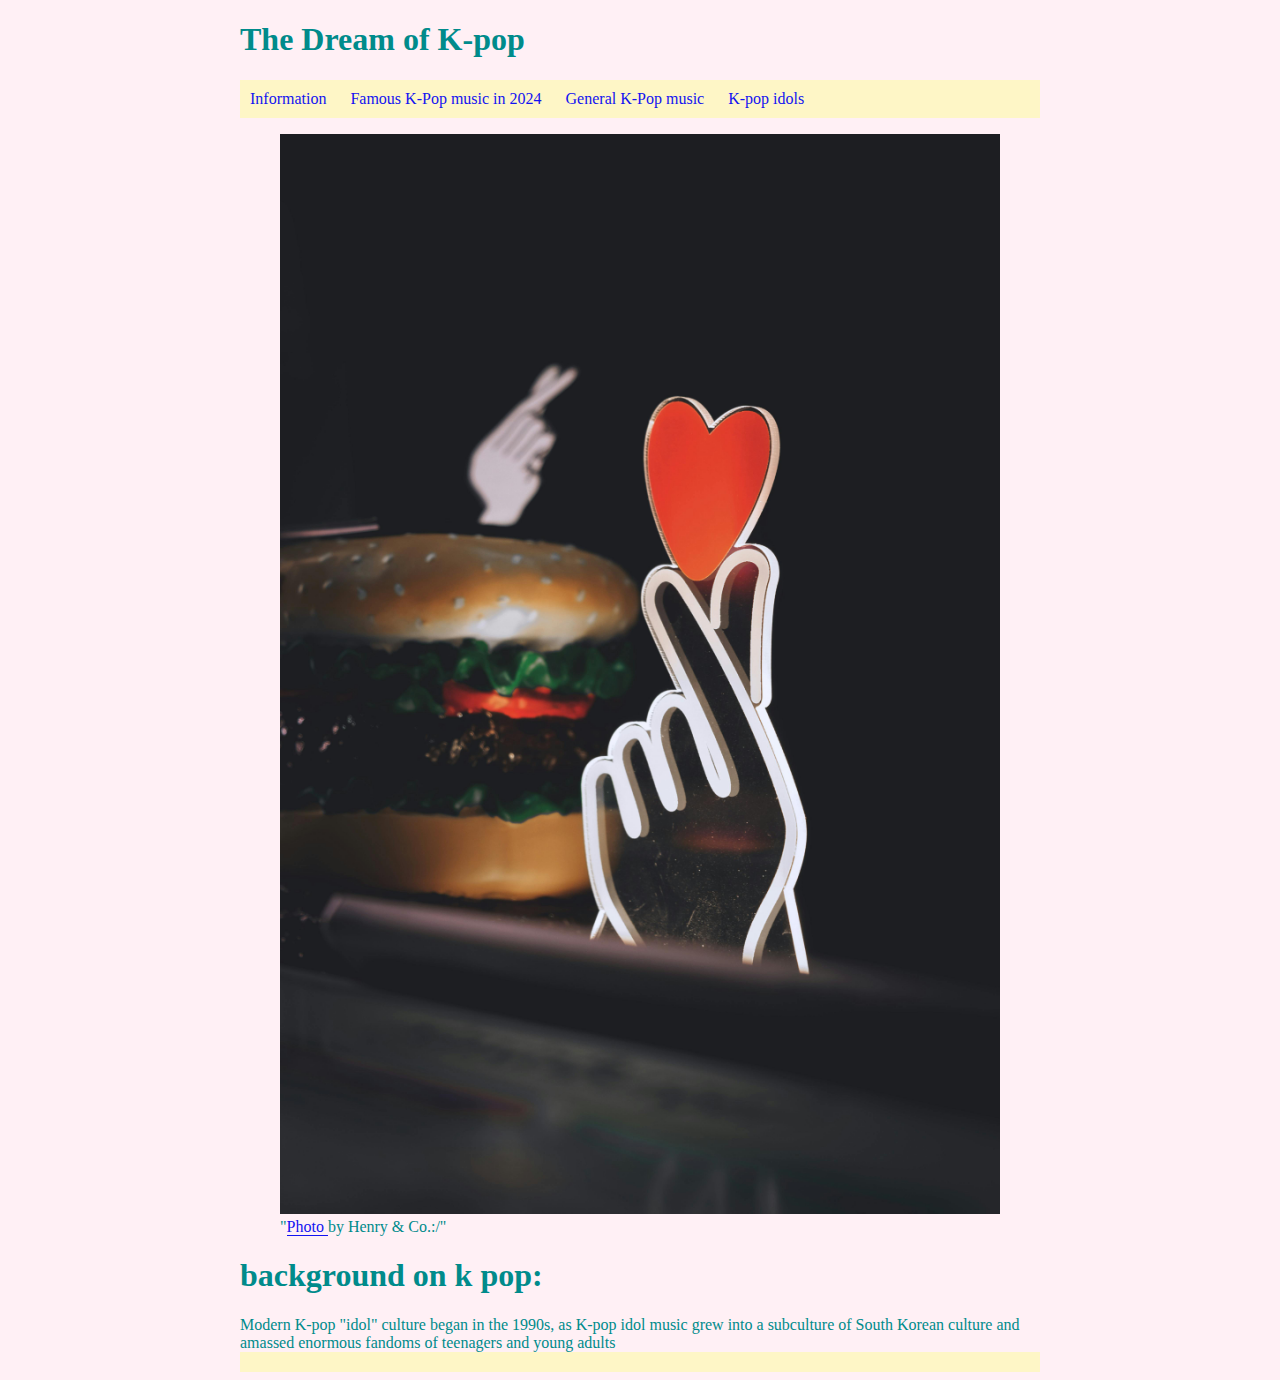
<file: index.html>
<!DOCTYPE html>
<html lang="en">
<head>
    <meta charset="UTF-8">
    <meta name="viewport" content="width=device-width, initial-scale=1.0">
    <title>SITE_TITLE</title>
    <link rel="stylesheet" href="style.css">
</head>
<body>
    <header>
       <h1> The Dream of K-pop</h1>
    </header>
<nav>
    <ul>
        <li><a href="index.html">Information</a></li>
        <li><a href="FamousK-popMusic.html">Famous K-Pop music in 2024</a></li>
        <li><a href="MusicIn2024.html">General K-Pop music</a></li>
        <li><a href="KpopIdols.html">K-pop idols</a></li>
    </ul>
</nav>
    <main>
        <figure>
            <img src="images/pexels-hngstrm-11244052.jpg" alt="">
            <figcaption>"<a href="https://www.pexels.com/photo/neon-hand-holding-heart-near-hamburger-11244052">Photo </a>by Henry  & Co.:/"</figcaption>
    
    </figure>
    </main>
    <h1> background on k pop: </h1>
    Modern K-pop "idol" culture began in the 1990s, as K-pop idol music 
    grew into a subculture of South Korean culture and amassed enormous 
    fandoms of teenagers and young adults
    <footer>

    </footer>
    
<nav>

</nav>
</body>
</html>
</file>
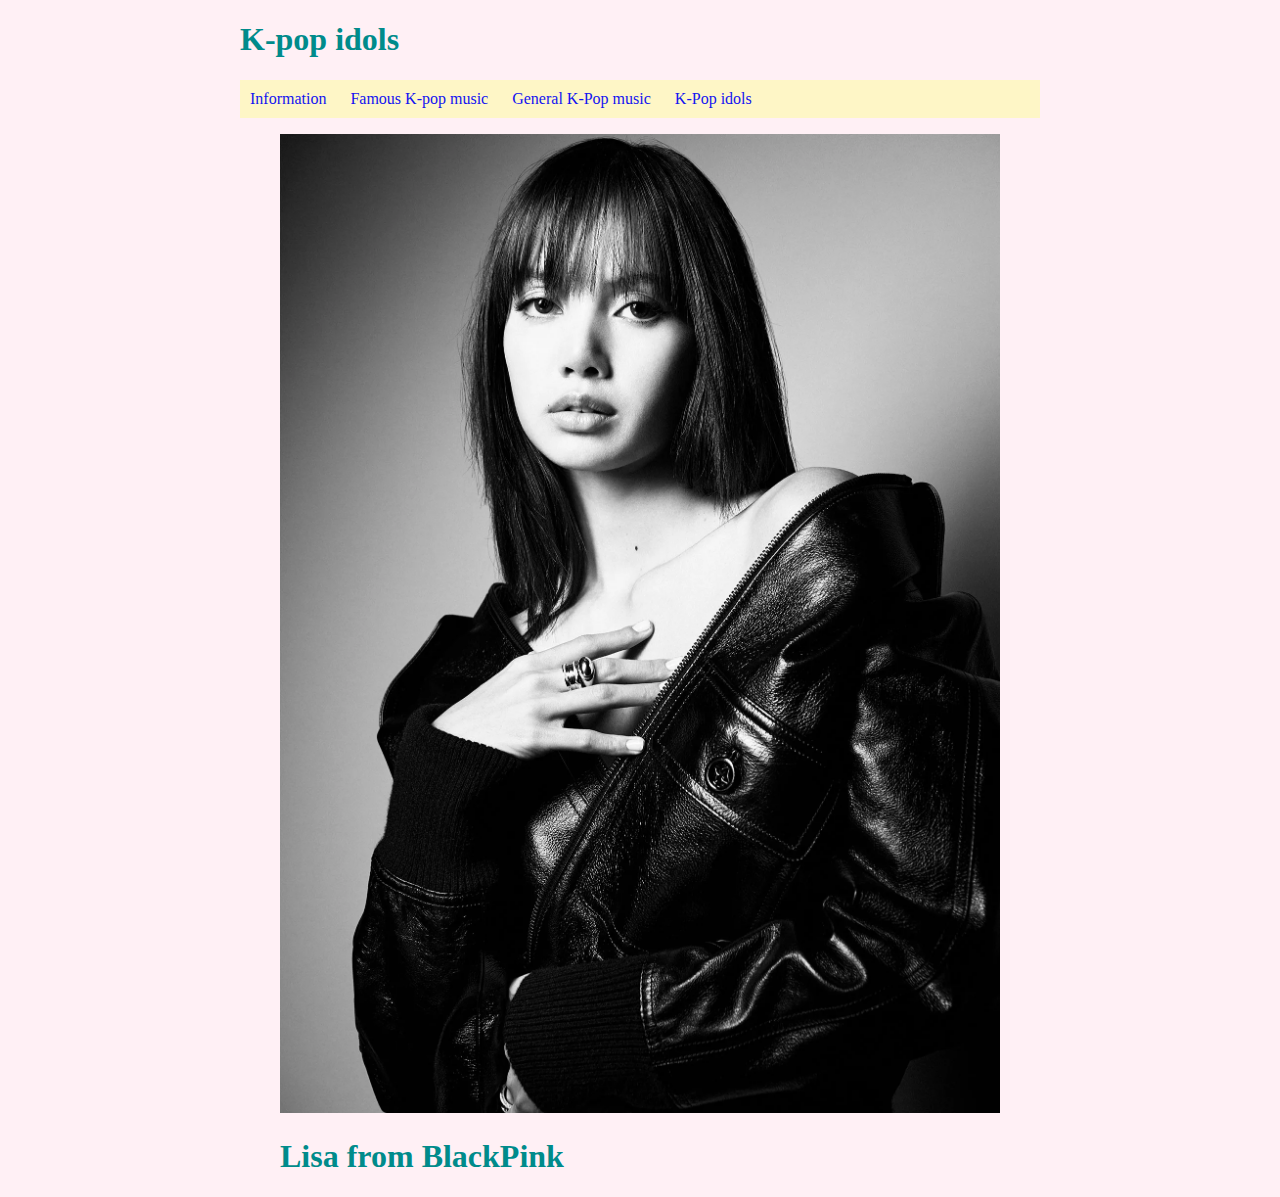
<file: KpopIdols.html>
<!DOCTYPE html>
<html lang="en">
<head>
    <meta charset="UTF-8">
    <meta name="viewport" content="width=device-width, initial-scale=1.0">
    <title>SITE_TITLE</title>
    <link rel="stylesheet" href="style.css">
</head>

<body>
    <header>
        <h1> K-pop idols</h1>
    </header>
</body>

<nav>
    <ul>
        <li><a href="index.html">Information</a></li>
        <li><a href="FamousK-popMusic.html">Famous K-pop music</a></li>
        <li><a href="MusicIn2024.html">General K-Pop music</a></li>
        <li><a href="KpopIdols.html">K-Pop idols</a></li>
    </ul>
</nav>

<figure>
<img src="images/VF1224-VF-Hollywood-Portfolio-13.jpg.webp">
  <h1>Lisa from BlackPink </h1>
  
</figure>
</file>
<file: style.css>
/* ADD @import statements ABOVE this line  */

/*  ------------------------------------------------------
    BASIC PAGE STYLING
    Here you can set typography, colors and overall page styling
    ------------------------------------------------------ */
html{
    font-size: 100%;
}
body{
    /* Here you can set your default font-family, line-height 
        You can also use max-width and auto margins to limit the width of the page content
        If you set a background-color here it will be the site background color.
    */

}
h1,h2,h3,h4,h5,h6{
    /* Here you can set the font-family for your headings */

}

/*  ------------------------------------------------------
    HYPERLINK STYLING 
    Change the colors here to match the colors you want for your site.
    ------------------------------------------------------ */ 
a{
    color: #1313f1;
    text-decoration: none;
    border-bottom: 1px solid #1313f1;
}
a:hover{
    color: lavender;
    border-bottom: 3px solid; 
}
a:visited{
    color: #1313f1;
    border-bottom: 1px solid #1313f1;
}

/*  ------------------------------------------------------
    NAVIGATION STYLING 
    This turns an unordered list in the nav element to a horizontal menu
    It also sets the color for the navigation.
    ------------------------------------------------------ */ 
nav{
    background-color: #fef6c6;
    padding: 10px;
}
    nav ul{
    margin: 0;
    padding: 0;
}
nav li
{
    display: inline; /* brings nav elements up next to each other */
    list-style-type: none; /* removes the bullet points */
    padding-right: 20px; /* spaces them out from each other. Adjust to suit your needs */
}
/* Change this to whatever color you want your nav and visited nav links to be */
nav li a{
    color: #1313f1;
    border-bottom: none;
}
nav li a:visited{
    color: #1313f1;
    
}

/*  ------------------------------------------------------
    MEDIA STYLING 
    These styles affect how images and audio look on the page.
    ------------------------------------------------------ */ 
/* Responsive Image Base */
img,video{
    max-width: 100%; 
    height: auto;
}

/* Styling for video embeded with iframe */
.videoWrapper {
    position: relative;
    padding-top: 25px;
    height: 0;
    clear:both;
    outline:1px solid red;
  }
  
  .videoWrapper.ratio-16-9{
      padding-bottom: 56.25%; /* 16:9 */
  }
  
  .videoWrapper.ratio-4-3{
      padding-bottom: 75%; /* 4:3 */
  }
  
  .videoWrapper iframe {
    position: absolute;
    top: 0;
    left: 0;
    width: 100%;
    height: 100%;
  }

  body { 
    background-color: lavenderblush;
    color: darkcyan;
    max-width: 800px;
    margin-left: auto;
    margin-right: auto;
  }
</file>
